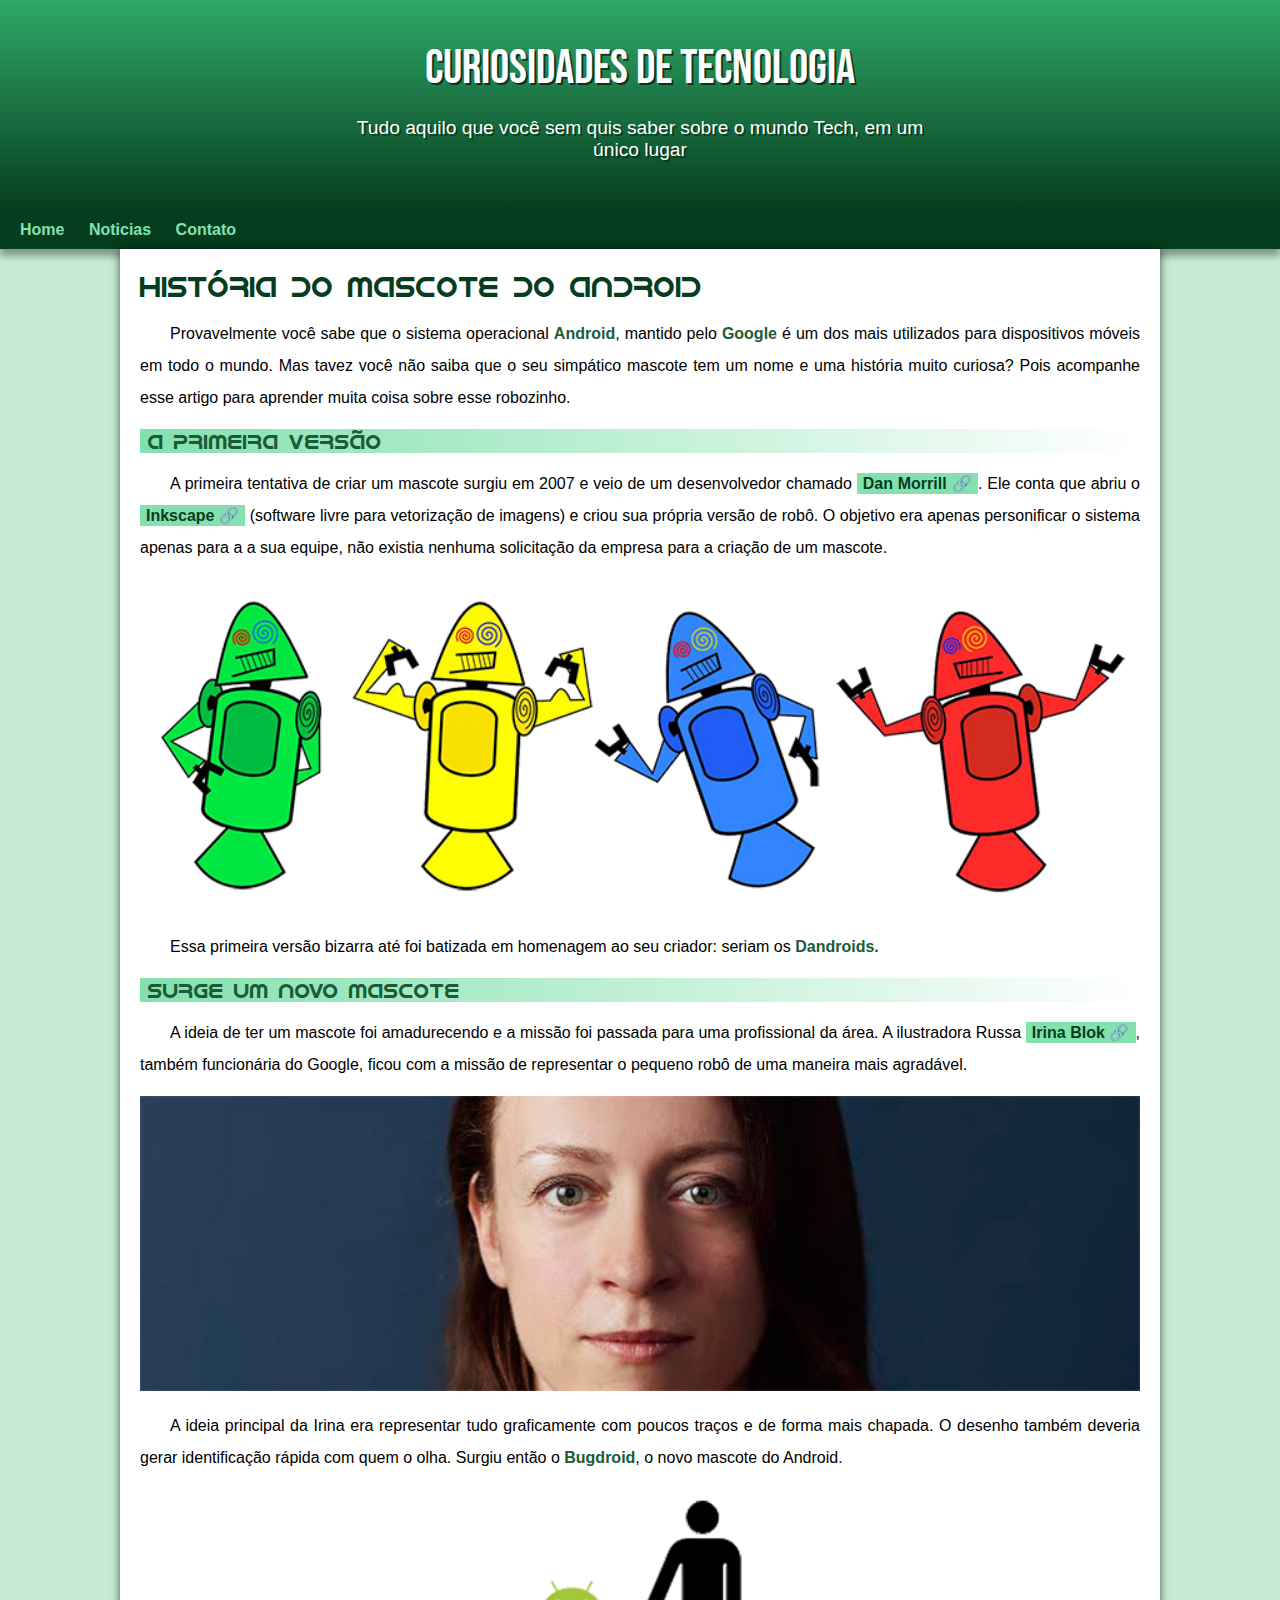
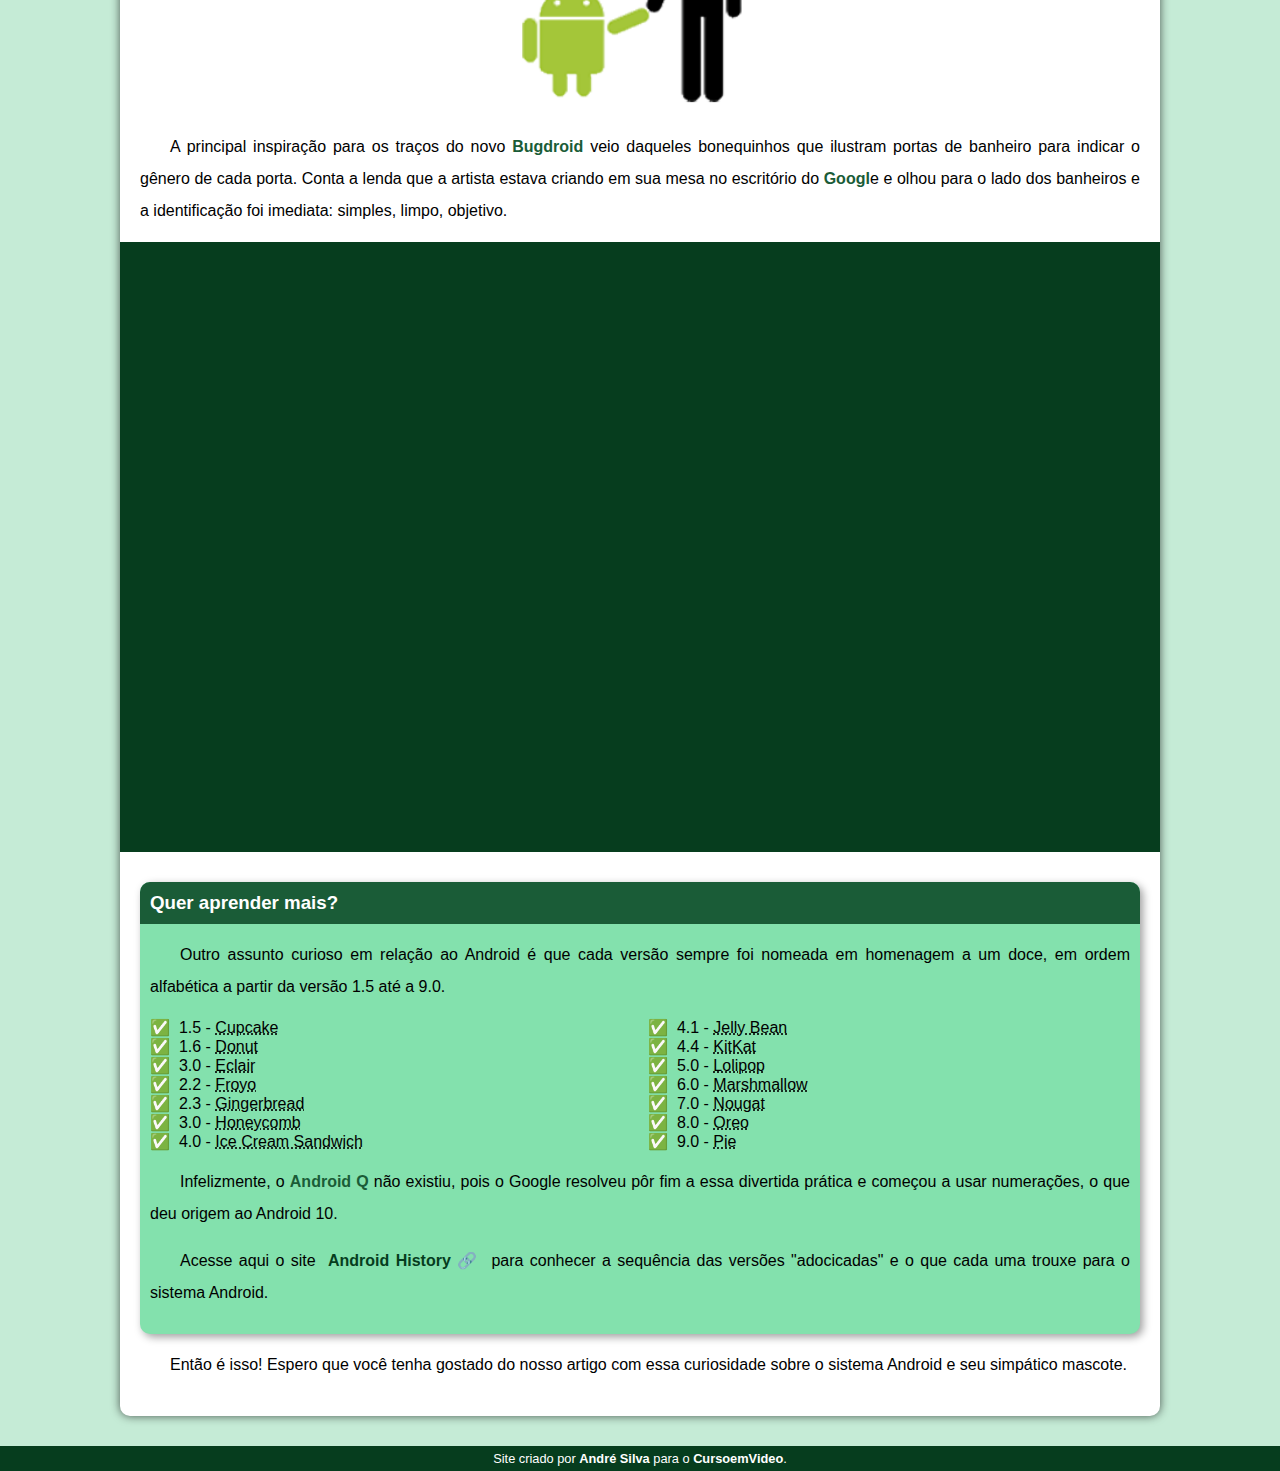
<file: index.html>
<!DOCTYPE html>
<html lang="pt-br">
<head>
    <meta charset="UTF-8">
    <meta name="viewport" content="width=device-width, initial-scale=1.0">
    <title>Como surgiu o mascote Android</title>
    <link rel="shortcut icon" href="imagens/favicon.ico" type="image/x-icon">
    <link rel="stylesheet" href="style/style.css">
</head>
<body>
    <header>
        <h1>Curiosidades de Tecnologia</h1>
        <p>Tudo aquilo que você sem quis saber sobre o mundo Tech, em um único lugar</p>
    </header>
    <nav>
        <a href="#">Home</a>
        <a href="#">Noticias</a>
        <a href="#">Contato</a>
    </nav>
    <main>
        <article>
            <h1>História do Mascote do Android</h1>

            <p>Provavelmente você sabe que o sistema operacional <strong>Android</strong>, mantido pelo <strong>Google</strong> é um dos mais utilizados para dispositivos móveis em todo o mundo. Mas tavez você não saiba que o seu simpático mascote tem um nome e uma história muito curiosa? Pois acompanhe esse artigo para aprender muita coisa sobre esse robozinho.</p>

            <h2>A primeira versão</h2>

            <p>A primeira tentativa de criar um mascote surgiu em 2007 e veio de um desenvolvedor chamado <a href="https://androidcommunity.com/dan-morrill-shows-us-the-android-mascot-that-almost-was-20130103/" target="_blank" class="externo">Dan Morrill</a>. Ele conta que abriu o <a href="https://inkscape.org/pt-br/" target="_blank" class="externo">Inkscape</a> (software livre para vetorização de imagens) e criou sua própria versão de robô. O objetivo era apenas personificar o sistema apenas para a a sua equipe, não existia nenhuma solicitação da empresa para a criação de um mascote.</p>

            <picture>
                <source media="(max-width: 600px)" srcset="imagens/dan-droids-pq.png">
                <img src="imagens/dan-droids.png" alt="Primeiro mascote do Android">
            </picture>

            <p>Essa primeira versão bizarra até foi batizada em homenagem ao seu criador: seriam os <strong>Dandroids.</strong></p>

            <h2>Surge um novo mascote</h2>

            <p>A ideia de ter um mascote foi amadurecendo e a missão foi passada para uma profissional da área. A ilustradora Russa <a href="https://www.irinablok.com/" target="_blank" class="externo">Irina Blok</a>, também funcionária do Google, ficou com a missão de representar o pequeno robô de uma maneira mais agradável.</p>

            <picture>
                <source media="(max-width: 600px )" srcset="imagens/irina-blok-pq.jpg">
                <img src="imagens/irina-blok.jpg" alt="irina blok criadora do Android">
            </picture>

            <p>A ideia principal da Irina era representar tudo graficamente com poucos traços e de forma mais chapada. O desenho também deveria gerar identificação rápida com quem o olha. Surgiu então o <strong>Bugdroid</strong>, o novo mascote do Android.</p>

            <img src="imagens/bugdroid.png" class="pequena" alt="bugdroid">

            <p>A principal inspiração para os traços do novo <strong>Bugdroid</strong> veio daqueles bonequinhos que ilustram portas de banheiro para indicar o gênero de cada porta. Conta a lenda que a artista estava criando em sua mesa no escritório do <strong>Googl</strong>e e olhou para o lado dos banheiros e a identificação foi imediata: simples, limpo, objetivo.</p>

            <div class="video">
                <iframe width="560" height="315" src="https://www.youtube.com/embed/l2UDgpLz20M?si=P8CNjQ-AN6fMPgM5" title="YouTube video player" frameborder="0" allow="accelerometer; autoplay; clipboard-write; encrypted-media; gyroscope; picture-in-picture; web-share" referrerpolicy="strict-origin-when-cross-origin" allowfullscreen></iframe>
            </div>
            
            <aside>
                <h3>Quer aprender mais?</h3>

                <p>Outro assunto curioso em relação ao Android é que cada versão sempre foi nomeada em homenagem a um doce, em ordem alfabética a partir da versão 1.5 até a 9.0.</p>

                <ul>
                    <li>1.5 - <abbr title="Bolo de Copo">Cupcake</abbr></li>
                    <li>1.6 - <abbr title="Rosquinha">Donut</abbr></li>
                    <li>3.0 - <abbr title="Bomba">Eclair</abbr></li>
                    <li>2.2 - <abbr title="Iogurte Congelado">Froyo</abbr></li>
                    <li>2.3 - <abbr title="Biscoito de Gengibre">Gingerbread</abbr></li>
                    <li>3.0 - <abbr title="Favo de Mel">Honeycomb</abbr></li>
                    <li>4.0 - <abbr title="Saidunche de Sorvete">Ice Cream Sandwich</abbr></li>
                    <li>4.1 - <abbr title="Jujuba">Jelly Bean</abbr></li>
                    <li>4.4 - <abbr title="KitKat">KitKat</abbr></li>
                    <li>5.0 - <abbr title="Pirulito">Lolipop</abbr></li>
                    <li>6.0 - <abbr title="Marshmallow">Marshmallow</abbr></li>
                    <li>7.0 - <abbr title="Torrone">Nougat</abbr></li>
                    <li>8.0 - <abbr title="Oreo">Oreo</abbr></li>
                    <li>9.0 - <abbr title="Torta">Pie</abbr></li>
                </ul>
                
                <p>Infelizmente, o <strong>Android Q</strong> não existiu, pois o Google resolveu pôr fim a essa divertida prática e começou a usar numerações, o que deu origem ao Android 10.</p>

                <p>Acesse aqui o site <a href="https://www.android.com/" target="_blank" class="externo">Android History</a> para conhecer a sequência das versões "adocicadas" e o que cada uma trouxe para o sistema Android.</p>
            </aside>
                                                                                                

            <p>Então é isso! Espero que você tenha gostado do nosso artigo com essa curiosidade sobre o sistema Android e seu simpático mascote.</p>
        </article>
    </main>
    <footer>
        <p>Site criado por <a href="https://github.com/gustavoguanabara/html-css/blob/master/desafios/modulo-02/d010/desafio-android.pdf" target="_blank">André Silva</a> para o <a href="https://www.youtube.com/@CursoemVideo" target="_blank">CursoemVideo</a>.</p>
    </footer>
</body>
</html>
</file>
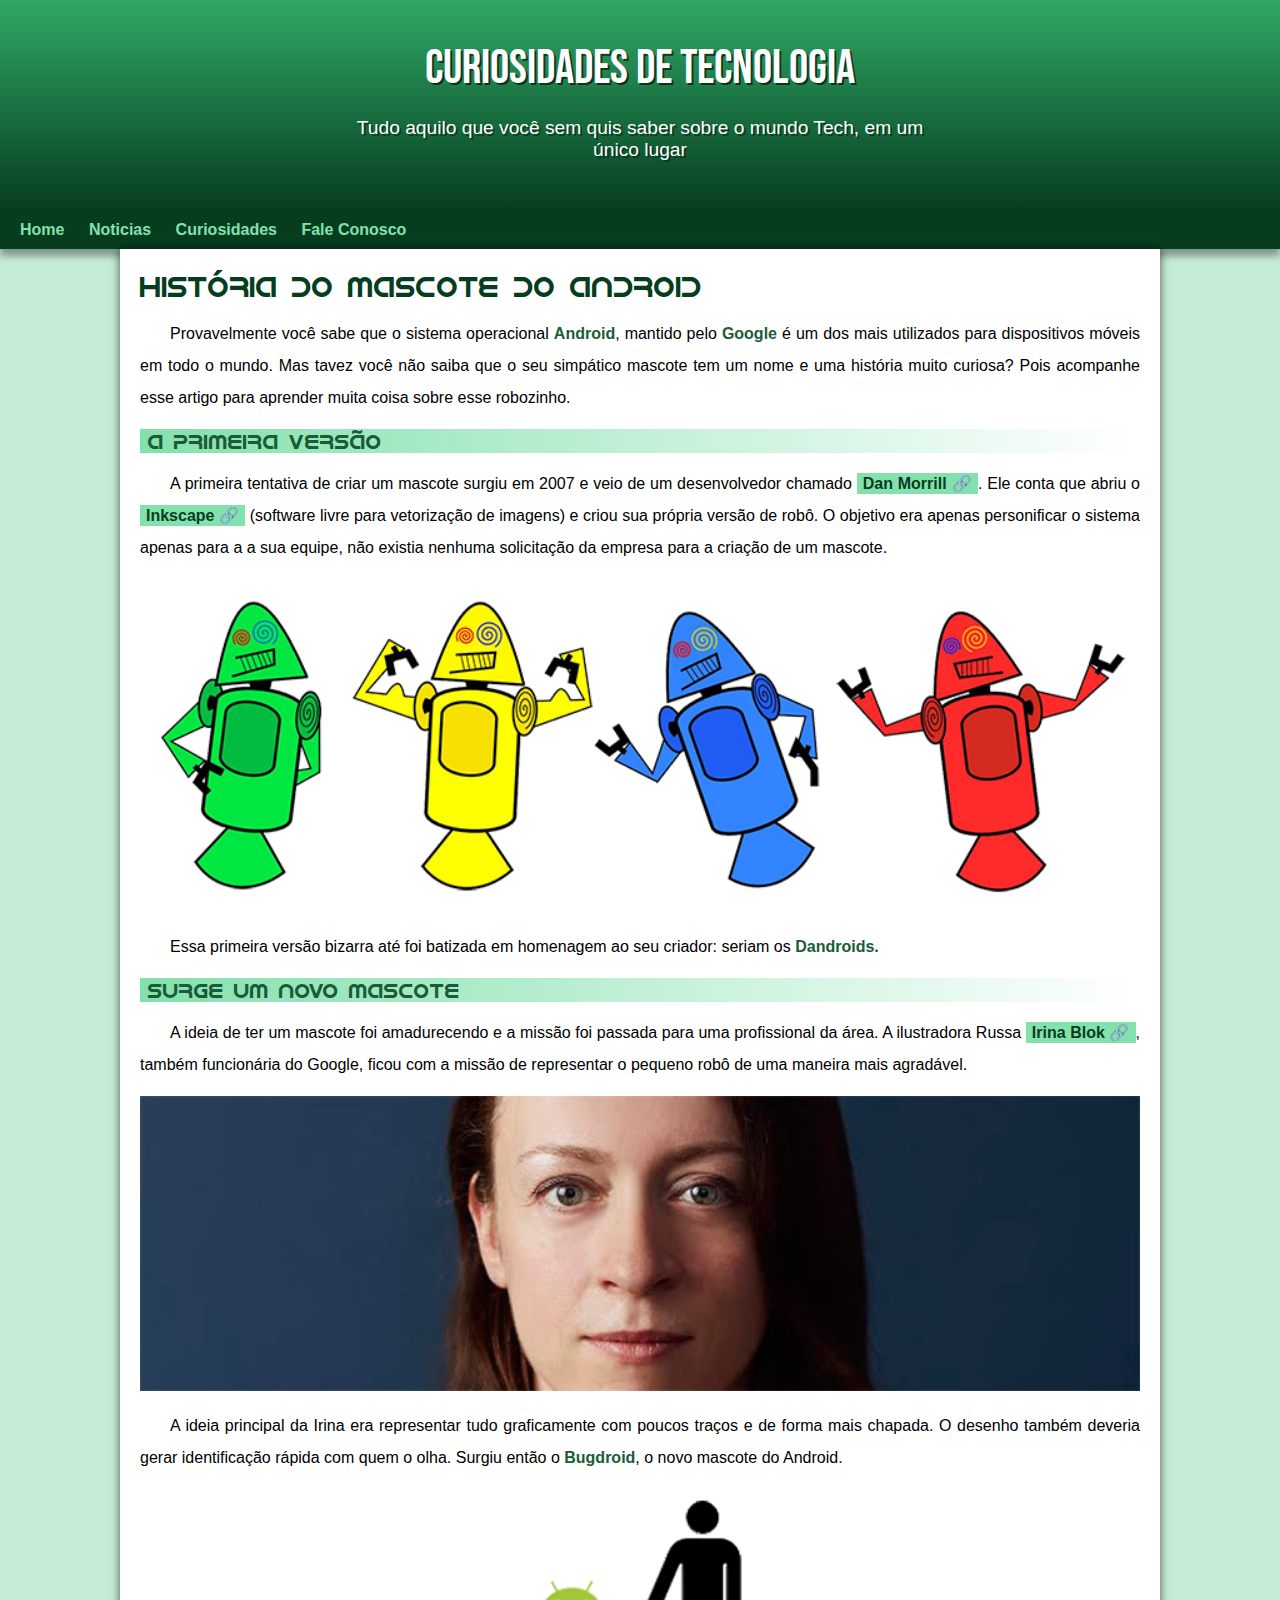
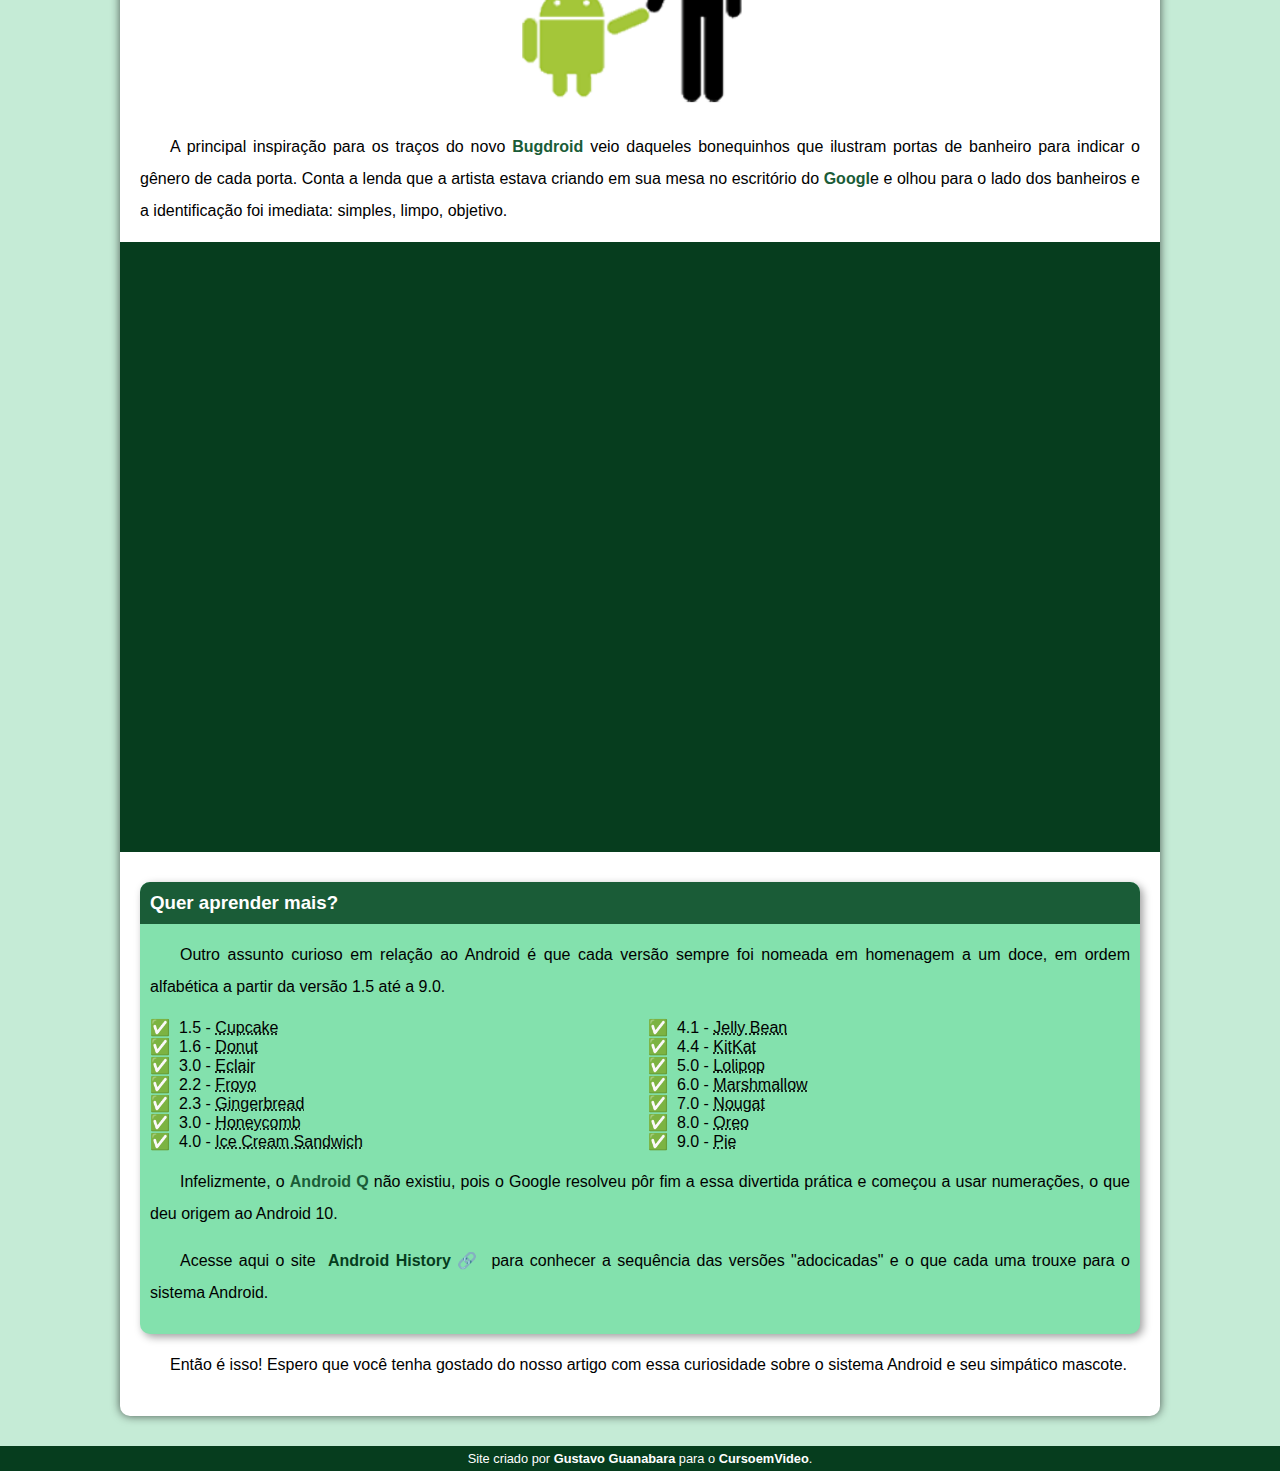
<file: android.html>
<!DOCTYPE html>
<html lang="pt-br">
<head>
    <meta charset="UTF-8">
    <meta name="viewport" content="width=device-width, initial-scale=1.0">
    <title>Como surgiu o mascote Android</title>
    <link rel="shortcut icon" href="imagens/favicon.ico" type="image/x-icon">
    <link rel="stylesheet" href="style/style.css">
</head>
<body>
    <header>
        <h1>Curiosidades de Tecnologia</h1>
        <p>Tudo aquilo que você sem quis saber sobre o mundo Tech, em um único lugar</p>
    </header>
    <nav>
        <a href="#">Home</a>
        <a href="#">Noticias</a>
        <a href="#">Curiosidades</a>
        <a href="#">Fale Conosco</a>
    </nav>
    <main>
        <article>
            <h1>História do Mascote do Android</h1>

            <p>Provavelmente você sabe que o sistema operacional <strong>Android</strong>, mantido pelo <strong>Google</strong> é um dos mais utilizados para dispositivos móveis em todo o mundo. Mas tavez você não saiba que o seu simpático mascote tem um nome e uma história muito curiosa? Pois acompanhe esse artigo para aprender muita coisa sobre esse robozinho.</p>

            <h2>A primeira versão</h2>

            <p>A primeira tentativa de criar um mascote surgiu em 2007 e veio de um desenvolvedor chamado <a href="https://androidcommunity.com/dan-morrill-shows-us-the-android-mascot-that-almost-was-20130103/" target="_blank" class="externo">Dan Morrill</a>. Ele conta que abriu o <a href="https://inkscape.org/pt-br/" target="_blank" class="externo">Inkscape</a> (software livre para vetorização de imagens) e criou sua própria versão de robô. O objetivo era apenas personificar o sistema apenas para a a sua equipe, não existia nenhuma solicitação da empresa para a criação de um mascote.</p>

            <picture>
                <source media="(max-width: 600px)" srcset="imagens/dan-droids-pq.png">
                <img src="imagens/dan-droids.png" alt="Primeiro mascote do Android">
            </picture>

            <p>Essa primeira versão bizarra até foi batizada em homenagem ao seu criador: seriam os <strong>Dandroids.</strong></p>

            <h2>Surge um novo mascote</h2>

            <p>A ideia de ter um mascote foi amadurecendo e a missão foi passada para uma profissional da área. A ilustradora Russa <a href="https://www.irinablok.com/" target="_blank" class="externo">Irina Blok</a>, também funcionária do Google, ficou com a missão de representar o pequeno robô de uma maneira mais agradável.</p>

            <picture>
                <source media="(max-width: 600px )" srcset="imagens/irina-blok-pq.jpg">
                <img src="imagens/irina-blok.jpg" alt="irina blok criadora do Android">
            </picture>

            <p>A ideia principal da Irina era representar tudo graficamente com poucos traços e de forma mais chapada. O desenho também deveria gerar identificação rápida com quem o olha. Surgiu então o <strong>Bugdroid</strong>, o novo mascote do Android.</p>

            <img src="imagens/bugdroid.png" class="pequena" alt="bugdroid">

            <p>A principal inspiração para os traços do novo <strong>Bugdroid</strong> veio daqueles bonequinhos que ilustram portas de banheiro para indicar o gênero de cada porta. Conta a lenda que a artista estava criando em sua mesa no escritório do <strong>Googl</strong>e e olhou para o lado dos banheiros e a identificação foi imediata: simples, limpo, objetivo.</p>

            <div class="video">
                <iframe width="560" height="315" src="https://www.youtube.com/embed/l2UDgpLz20M?si=P8CNjQ-AN6fMPgM5" title="YouTube video player" frameborder="0" allow="accelerometer; autoplay; clipboard-write; encrypted-media; gyroscope; picture-in-picture; web-share" referrerpolicy="strict-origin-when-cross-origin" allowfullscreen></iframe>
            </div>
            
            <aside>
                <h3>Quer aprender mais?</h3>

                <p>Outro assunto curioso em relação ao Android é que cada versão sempre foi nomeada em homenagem a um doce, em ordem alfabética a partir da versão 1.5 até a 9.0.</p>

                <ul>
                    <li>1.5 - <abbr title="Bolo de Copo">Cupcake</abbr></li>
                    <li>1.6 - <abbr title="Rosquinha">Donut</abbr></li>
                    <li>3.0 - <abbr title="Bomba">Eclair</abbr></li>
                    <li>2.2 - <abbr title="Iogurte Congelado">Froyo</abbr></li>
                    <li>2.3 - <abbr title="Biscoito de Gengibre">Gingerbread</abbr></li>
                    <li>3.0 - <abbr title="Favo de Mel">Honeycomb</abbr></li>
                    <li>4.0 - <abbr title="Saidunche de Sorvete">Ice Cream Sandwich</abbr></li>
                    <li>4.1 - <abbr title="Jujuba">Jelly Bean</abbr></li>
                    <li>4.4 - <abbr title="KitKat">KitKat</abbr></li>
                    <li>5.0 - <abbr title="Pirulito">Lolipop</abbr></li>
                    <li>6.0 - <abbr title="Marshmallow">Marshmallow</abbr></li>
                    <li>7.0 - <abbr title="Torrone">Nougat</abbr></li>
                    <li>8.0 - <abbr title="Oreo">Oreo</abbr></li>
                    <li>9.0 - <abbr title="Torta">Pie</abbr></li>
                </ul>
                
                <p>Infelizmente, o <strong>Android Q</strong> não existiu, pois o Google resolveu pôr fim a essa divertida prática e começou a usar numerações, o que deu origem ao Android 10.</p>

                <p>Acesse aqui o site <a href="https://www.android.com/" target="_blank" class="externo">Android History</a> para conhecer a sequência das versões "adocicadas" e o que cada uma trouxe para o sistema Android.</p>
            </aside>
                                                                                                

            <p>Então é isso! Espero que você tenha gostado do nosso artigo com essa curiosidade sobre o sistema Android e seu simpático mascote.</p>
        </article>
    </main>
    <footer>
        <p>Site criado por <a href="https://github.com/gustavoguanabara/html-css/blob/master/desafios/modulo-02/d010/desafio-android.pdf" target="_blank">Gustavo Guanabara</a> para o <a href="https://www.youtube.com/@CursoemVideo" target="_blank">CursoemVideo</a>.</p>
    </footer>
</body>
</html>
</file>
<file: style/style.css>
@charset "UTF-8";

@import url('https://fonts.googleapis.com/css2?family=Bebas+Neue&display=swap');

@font-face {
    font-family: 'Android';
    src: url('../fontes/idroid.otf') format('opentype');
    font-weight: normal;
}

:root {
    --cor0: #c5ebd6;
    --cor1: #83e1ad;
    --cor2: #3ddc84;
    --cor3: #2fa866;
    --cor4: #1a5c37;
    --cor5: #063d1e;

    --fonte-padrao: Arial, Verdana, Helvetica, sans-serif;
    --fonte-destaque: 'Bebas Neue', cursive;
    --fonte-android: 'Android', cursive;
}

* {
    margin: 0px;
    padding: 0px;
}



body {
    background-color: var(--cor0);
    font-family: var(--fonte-padrao);
}

a.externo::after {
    content: '\00A0\1F517';
}

header {
    background-image: linear-gradient(to bottom, var(--cor3), var(--cor5));
    min-height: 150px;
    text-align: center;
    padding-top: 40px;
}

header > h1 {
    color: white;
    font-family: var(--fonte-destaque);
    font-size: 3em;
    font-weight: normal;
    margin-bottom: 20px;
    text-shadow: 2px 2px 0px rgba(0, 0, 0, 0.621);
}

header > p {
    font-family: var(--fonte-padrao);
    font-size: 1.2em;
    color: white;
    max-width: 600px;
    padding-right: 10px;
    padding-left: 10px;
    margin: auto;
    padding-bottom: 50px;
    text-shadow: 2px 2px 0px rgba(0, 0, 0, 0.416);
}

nav {
    background-color: var(--cor5);
    padding: 10px;
    box-shadow: 0px 7px 7px rgba(0, 0, 0, 0.352);
}

nav > a {
    color: var(--cor1);
    padding: 10px;
    border-radius: 5px;
    text-decoration: none;
    font-weight: bold;
    transition-duration: .5;
}

nav a:hover {
    background-color: var(--cor3);
    color: var(--cor5);
}

main {

    min-width: 300px;
    max-width: 1000px;
    margin: auto;
    margin-bottom: 30px;
    padding: 20px;
    background-color: white;
    box-shadow: 0px 0px 10px rgba(0, 0, 0, 0.634);
    border-bottom-left-radius: 10px;
    border-bottom-right-radius: 10px;
}

main h1 {
    color: var(--cor5);
    font-family: var(--fonte-android);
    font-weight: normal;
    font-size: 1.8em;
}

main h2 {
    font-family: var(--fonte-android);
    color: var(--cor4);
    font-size: 1.3em;
    font-weight: normal;
    background-image: linear-gradient(to right, var(--cor1), transparent);
    text-indent: 8px;
}

main p {
    margin: 15px 0px;
    text-align: justify;
    text-indent: 30px;
    font-size: 1em;
    line-height: 2em;
}

main strong {
    color: var(--cor4);
    font-weight: bold;
}

main a{
    text-decoration: none;
    font-weight: bold;
    color: var(--cor5);
    background-color: var(--cor1);
    padding: 2px 6px;
}

main a:hover{
    text-decoration: underline;
    color: var(--cor4);
}

main img {
    width: 100%;
}

main img.pequena {
    max-width: 350px;
    display: block;
    margin: auto;
}

div.video {
    position: relative;
    background-color: var(--cor5);
    margin: 0px -20px 30px -20px;
    padding: 20px;
    padding-bottom: 59%;
}

div.video > iframe {
    position: absolute;
    top: 5%;
    left: 5%;
    width: 90%;
    height: 90%;
}

aside {
    background-color: var(--cor1);
    padding: 10px;
    border-radius: 10px;
    box-shadow: 3px 3px 8px rgba(0, 0, 0, 0.382);   
}

aside > h3 {
    background-color: var(--cor4);
    color: white;
    padding: 10px;
    margin: -10px -10px 0px -10px;
    border-radius: 10px 10px 0px 0px;
}

aside >ul {
    list-style-type: '\2705\00A0\00A0';
    list-style-position: inside;
    columns: 2;
}

footer {
    background-color: var(--cor5);
    color: white;
    text-align: center;
    font-size: 0.8em;
    padding: 5px;
}

footer a {
    color: white;
    font-weight: bolder;
    text-decoration: none;
}

footer a:hover {
    text-decoration: underline;
    color:var(--cor1);
}
</file>
